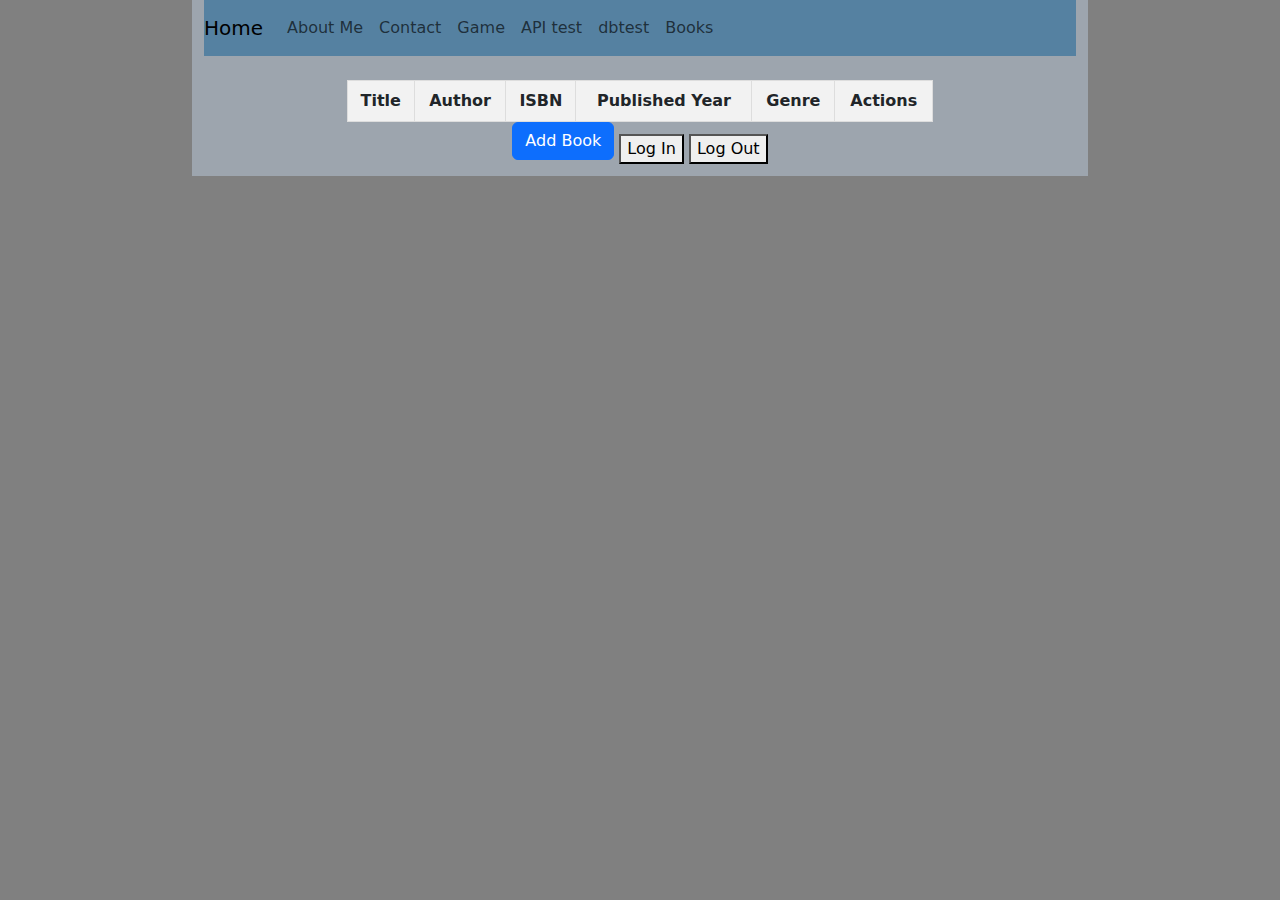
<file: books.html>
<!DOCTYPE html>
<html lang="en">

<head>
    <meta charset="UTF-8">
    <meta name="viewport" content="width=device-width, initial-scale=1.0">
    <title>Books</title>

    <link href="https://cdn.jsdelivr.net/npm/bootstrap@5.3.0/dist/css/bootstrap.min.css" rel="stylesheet">
    <script src="https://identity.netlify.com/v1/netlify-identity-widget.js"></script>
    <link rel="stylesheet" href="books.css">
 
</head>

<body>
    <div class="container">
        <nav class="navbar navbar-expand-lg " style="background-color: #5581a1;">
            <a class="navbar-brand" href="./index.html">Home</a>
            <button class="navbar-toggler" type="button" data-toggle="collapse" data-target="#navbarNav"
                aria-controls="navbarNav" aria-expanded="false" aria-label="Toggle navigation"
                style="background-color: white;">
                <span class="navbar-toggler-icon"></span>
            </button>
            <div class="collapse navbar-collapse" id="navbarNav">
                <ul class="navbar-nav ml-auto">
                    <li class="nav-item">
                        <a class="nav-link" href="./index.html">About Me</a>
                    </li>
                    <li class="nav-item">
                        <a class="nav-link" href="./contactme.html">Contact</a>
                    </li>
                    <li class="nav-item">
                        <a class="nav-link" href="./numbergame.html">Game</a>
                    </li>
                    <li class="nav-item">
                        <a class="nav-link" href="./apitest.html">API test</a>
                    </li>
                    <li class="nav-item">
                        <a class="nav-link" href="./dbtest.html">dbtest</a>
                    </li>
                    <li class="nav-item">
                        <a class="nav-link " href="./books.html">Books</a>
                    </li>
                </ul>
            </div>
        </nav>


        <div class="container mt-4">

            <table id="booksTable">
                <thead>
                    <tr>
                        <th>Title</th>
                        <th>Author</th>
                        <th>ISBN</th>
                        <th>Published Year</th>
                        <th>Genre</th>
                        <th>Actions</th>
                    </tr>
                </thead>
              </table>
       

            <div id="books-container"></div>
        </div>

        <button id="btn" type="button" class="btn btn-primary mb-3" data-toggle="modal" data-target="#addBookModal"> Add Book</button>
        <button onclick="window.netlifyIdentity && window.netlifyIdentity.open('login')">Log In</button>
        <button onclick="window.netlifyIdentity && window.netlifyIdentity.logout()">Log Out</button>
        <div class="modal fade" id="addBookModal" tabindex="-1" role="dialog" aria-labelledby="addBookModalLabel"
            aria-hidden="true">
            <div class="modal-dialog" role="document">
                <div class="modal-content">
                    <div class="modal-header">
                        <h5 class="modal-title" id="addBookModalLabel">Add New Book</h5>
                        <button type="button" class="close" data-dismiss="modal" aria-label="Close">
                            <span aria-hidden="true">&times;</span>
                        </button>
                    </div>
                    <div class="modal-body">
                        <form id="addBookForm">
                            <div class="form-group">
                                <label for="title">Title</label>
                                <input type="text" class="form-control" id="title" required>
                            </div>
                            <div class="form-group">
                                <label for="author">Author</label>
                                <input type="text" class="form-control" id="author" required>
                            </div>
                            <div class="form-group">
                                <label for="isbn">ISBN</label>
                                <input type="text" class="form-control" id="isbn">
                            </div>
                            <div class="form-group">
                                <label for="publishedYear">Published Year</label>
                                <input type="number" class="form-control" id="publishedYear" required>
                            </div>
                            <div class="form-group">
                                <label for="genre">Genre</label>
                                <input type="text" class="form-control" id="genre">
                            </div>
                        </form>
                    </div>
                    <div class="modal-footer">
                        <button type="button" class="btn btn-secondary" data-dismiss="modal">Close</button>
                        <button type="button" class="btn btn-primary" onclick="addBook()">Save changes</button>
                    </div>
                </div>
            </div>
        </div>


        <div class="modal fade" id="editBookModal" tabindex="-1" role="dialog" aria-labelledby="editBookModalLabel"
            aria-hidden="true">
            <div class="modal-dialog" role="document">
                <div class="modal-content">
                    <div class="modal-header">
                        <h5 class="modal-title" id="editBookModalLabel">Edit Book</h5>
                        <button type="button" class="close" data-dismiss="modal" aria-label="Close">
                            <span aria-hidden="true">&times;</span>
                        </button>
                    </div>
                    <div class="modal-body">
                        <form id="editBookForm">
                            <input type="hidden" id="editBookId">
                            <div class="form-group">
                                <label for="editTitle">Title</label>
                                <input type="text" class="form-control" id="editTitle" required>
                            </div>
                            <div class="form-group">
                                <label for="editAuthor">Author</label>
                                <input type="text" class="form-control" id="editAuthor" required>
                            </div>
                            <div class="form-group">
                                <label for="editISBN">ISBN</label>
                                <input type="text" class="form-control" id="editISBN">
                            </div>
                            <div class="form-group">
                                <label for="editPublishedYear">Published Year</label>
                                <input type="number" class="form-control" id="editPublishedYear" required>
                            </div>
                            <div class="form-group">
                                <label for="editGenre">Genre</label>
                                <input type="text" class="form-control" id="editGenre">
                            </div>
                        </form>
                    </div>
                    <div class="modal-footer">
                        <button type="button" class="btn btn-secondary" data-dismiss="modal">Close</button>
                        <button type="button" class="btn btn-primary" onclick="updateBook()">Save changes</button>
                    </div>
                </div>
            </div>
        </div>
        <script>
            if (window.netlifyIdentity) {
                window.netlifyIdentity.on("init", () => {
                    const user = netlifyIdentity.currentUser();
                    console.log('Netlify Identity initial user state:', user);

                    if (!user) {
                        console.log('No user found, opening login modal');
                        netlifyIdentity.open("login"); 
                    } else {
                       
                        console.log('User found:', user);
                        fetchBooks();
                    }
                    netlifyIdentity.on("login", (user) => {
                        console.log('User logged in', user);
                        netlifyIdentity.close();
                        fetchBooks();
                    });
                    netlifyIdentity.on("logout", () => {
                        console.log('User logged out');
                        document.location.href = "/books.html";
                    });
                });
            } else {
                console.error('Netlify Identity script not found. Ensure it is loaded before this script.');
            }
        </script>
        <script src="https://code.jquery.com/jquery-3.5.1.slim.min.js"></script>
        <script src="https://cdn.jsdelivr.net/npm/@popperjs/core@2.9.2/dist/umd/popper.min.js"></script>
        <script src="https://stackpath.bootstrapcdn.com/bootstrap/4.5.2/js/bootstrap.min.js"></script>
        <script src="books.js"></script>
    </div>
</body>

</html>
</file>
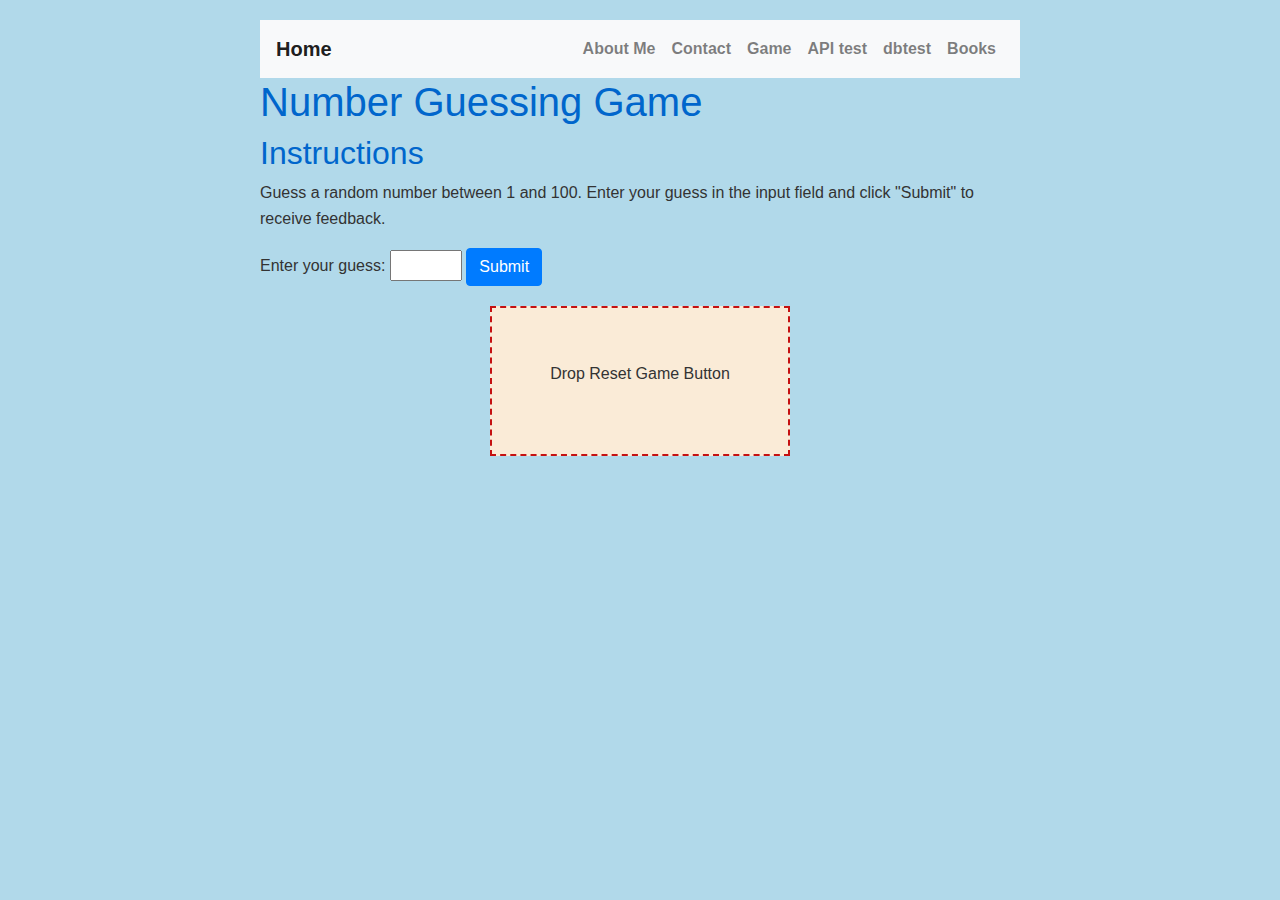
<file: numbergame.html>
<!DOCTYPE html>
<html lang="en">

<head>
    <meta charset="UTF-8">
    <meta name="viewport" content="width=device-width, initial-scale=1.0">
    <title>Number Guessing Game</title>
    <link rel="stylesheet" href="https://stackpath.bootstrapcdn.com/bootstrap/4.5.2/css/bootstrap.min.css"> 
    <link rel="stylesheet" href="style.css">
   
 
</head>

<body >

    <div class="container">
        <nav class="navbar navbar-expand-lg navbar-light bg-light">
            <a class="navbar-brand" href="./index.html">Home</a>
            <button class="navbar-toggler" type="button" data-toggle="collapse" data-target="#navbarNav" aria-controls="navbarNav" aria-expanded="false" aria-label="Toggle navigation">
                <span class="navbar-toggler-icon"></span>
            </button>
            <div class="collapse navbar-collapse" id="navbarNav">
                <ul class="navbar-nav ml-auto">
                    <li class="nav-item">
                        <a class="nav-link" href="./index.html">About Me</a>
                    </li>
                    <li class="nav-item">
                        <a class="nav-link" href="./contactme.html">Contact</a>
                    </li>
                    <li class="nav-item">
                        <a class="nav-link" href="./numbergame.html">Game</a>
                    </li>
                    <li class="nav-item">
                        <a class="nav-link" href="./apitest.html">API test</a>
                    </li>
                    <li class="nav-item">
                        <a class="nav-link" href="./dbtest.html">dbtest</a>
                    </li>
                    <li class="nav-item">
                        <a class="nav-link " href="./books.html">Books</a>
                    </li>
                </ul>
            </div>
        </nav>
        <h1>Number Guessing Game</h1>
        <section>
            <h2>Instructions</h2>
            <p>Guess a random number between 1 and 100. Enter your guess in the input field
                 and click "Submit" to
                receive feedback.</p>
        </section>

       
        <section>
            <label for="userInput">Enter your guess:</label>
            <input type="number" id="userInput" min="1" max="100">
            <button id="submitGuess" class="btn btn-primary">Submit</button>
            <p id="Feedback"></p>
        </section>
        
           
            <p id="attemptCounter"></p>
            <ul id="History"></ul>
            <div id="dropZone">Drop Reset Game Button </div>
            <div class="row justify-content-center">           
                <button id="restart_game" draggable="true" style="display: none;">drop me</button>
            </div>
            
        

    </div>
    <script src="https://code.jquery.com/jquery-3.5.1.slim.min.js"></script>
    <script src="https://cdn.jsdelivr.net/npm/@popperjs/core@2.5.2/dist/umd/popper.min.js"></script>
    <script src="https://stackpath.bootstrapcdn.com/bootstrap/4.5.2/js/bootstrap.min.js"></script>
    <script src="numbergame.js">

    </script>
</body>

</html>
</file>
<file: books.css>
.nav
{
    display: flex;
    justify-content: space-between;
    align-items: center;
    border-bottom: 1px solid #bbcbe8;
    border-radius: 30px;
    background-color: #bbcbe8;
}
.nav img
{
    width: 60px;
    opacity: 0.8;
}
.nav-link-logo:nth-child(1)
{
    margin-right: 2rem;
}
.nav-link-logo:nth-child(2)
{
    margin-right: 2rem;
}
.container {
    background-color: #9da5ae;
    width: 70%;
}

body {
    background-color: gray;
    text-align: center;
} 


#booksTable {
    width: 100%;
    border-collapse: collapse;
  }
  
  #booksTable th, #booksTable td {
    border: 1px solid #ddd;
    padding: 8px;
  }
  
  #booksTable th {
    background-color: #f2f2f2;
  }
  
  #booksTable tr:nth-child(even) {
    background-color: #f2f2f2;
  }
  
  #booksTable tr:hover {
    background-color: #ddd;
  }
</file>
<file: style.css>
#dropZone {
        width: 300px;
        height: 150px;
        border: 2px dashed rgb(197, 17, 17);
        text-align: center;
        line-height: 50px;
        margin: 20px auto;
        padding-top: 41px;
        background-color: antiquewhite;
    }

    
@keyframes shake {
    0% { transform: translateX(0); }
    25% { transform: translateX(-5px); }
    50% { transform: translateX(5px); }
    75% { transform: translateX(-5px); }
    100% { transform: translateX(0); }
}


.annimation {
    animation: shake 0.5s ease;
}
body{
    background-color: rgb(177, 217, 234);
}

#restart_game{
    width: 77px;
    height: 77px;
}








body {
    font-family: 'Arial', sans-serif; 
    font-size: 16px;
    line-height: 1.6;
    color: #333; 
}

h1, h2 {
    font-family: 'Helvetica', sans-serif; 
}



h1, h2 {
    color: #0066cc;
}

footer {
    background-color: #333; 
    color: #fff; 
    padding: 10px;
    text-align: center;
}


.container {
    max-width: 800px;
    margin: 0 auto;
    padding: 20px;
}


img {
    max-width: 100%;
    height: auto;
    border: 2px solid #0066cc; 
    border-radius: 50%; 
    box-shadow: 0 0 10px rgba(0, 0, 0, 0.1);
}
.welcome-heading
{
    text-align: center;
    margin-top: 2rem;
}
#profile-pic
{
    width: 300px;
}


a {
    color: #0066cc; 
    text-decoration: none;
    font-weight: bold;
}

a:hover {
    text-decoration: underline; 
}
.nav
{
    display: flex;
    justify-content: space-between;
    align-items: center;
    border-bottom: 1px solid #a7b1c2;
   
}
.nav img
{
    width: 60px;
    opacity: 0.8;
}
.nav-link-logo:nth-child(1)
{
    margin-right: 2rem;
}
.nav-link-logo:nth-child(2)
{
    margin-right: 2rem;
}
.img-container
{
    display: flex;
    width: 100%;
    justify-content: center;
    align-items: center;
}

/* --------- About Pages styling -------*/
#img-logo
{
    font-size: 1.8rem;
}
.nav-link-logo
{
   
    color: #333;
}
.container .about-section .header-name{
    margin-top: 3rem;
}

.container .about-section .header-name h1
{
    text-align: center;
    font-size: 5rem;
    margin-bottom: 30px;
    font-family: Georgia, 'Times New Roman', Times, serif;
}

.container .about-section .about-details
{
    display: flex;
    justify-content: space-between;
}
.about-img{
    width: 30%;
}
.about-text
{
    width: 70%;
}
.about-text h2
{
    color: #0066cc;
    font-size: 2rem;
    font-family: Georgia, 'Times New Roman', Times, serif;
    line-height: 2.4rem;
    font-weight: 500;
}
.about-text p
{
    margin-top: 0.8rem;
}
.container .about-section .about-details img
{
    width: 200px;
}
.my-interests, .my-foods
{
    margin-top: 4rem;
}
.my-interests .header-name h1, .my-foods h1
{
    text-align: center;
    color: #0066cc;
    font-size: 2rem;
    font-family: Georgia, 'Times New Roman', Times, serif;
    line-height: 2.4rem;
    font-weight: 500;
}
.my-interests .interests-details .interests-text, .my-foods .foods-text
{
    display: flex;
    justify-content: space-evenly;
    margin-top: 1rem;
}
.my-interests .interests-details .interests-text h2, .foods-text h2
{
    width: 26%;
    text-align: center;
    color: #1e1e1e;
    font-size: 1.35rem;
    font-weight: 500;
    font-family: 'Segoe UI', Tahoma, Geneva, Verdana, sans-serif;
}

.foods-text h2:nth-child(1)
{
    background: #8b1ea7;
    padding: 1rem;
}
.foods-text h2:nth-child(2)
{
    background: #137c40;
    padding: 1rem;
}
.foods-text h2:nth-child(3)
{
    background: #d1f6ab;
    padding: 1rem;
}
.footer
{
    background: rgb(165, 64, 64);
    padding: 1rem ;
    color: #fff;
    text-align: center;
}




/* Responsive Design */
@media only screen and (max-width: 600px) {
    /* Styles for mobile view */
    body {
        font-size: 14px;
    }
    .container .about-section .header-name h1
    {
        font-size: 2rem;
    }
    .container .about-section .about-details
    {
        flex-direction: column;
        justify-content: center;
        align-items: center;
    }
    .about-text h2
    {
        font-size: 1.4rem;
        line-height: 1.75rem;
    }
    .about-text
    {
        width: 90%;
    }
    .foods-text, .interests-text {
        flex-direction: column;
        justify-content: center;
        gap: 1rem;
        align-items: center;
    }
    .my-interests .interests-details .interests-text h2, .foods-text h2 {
        width: 86%;
    }
    .footer h3{
        font-size: 1rem;
    }

}


@media only screen and (min-width: 601px) {
   
}
</file>
